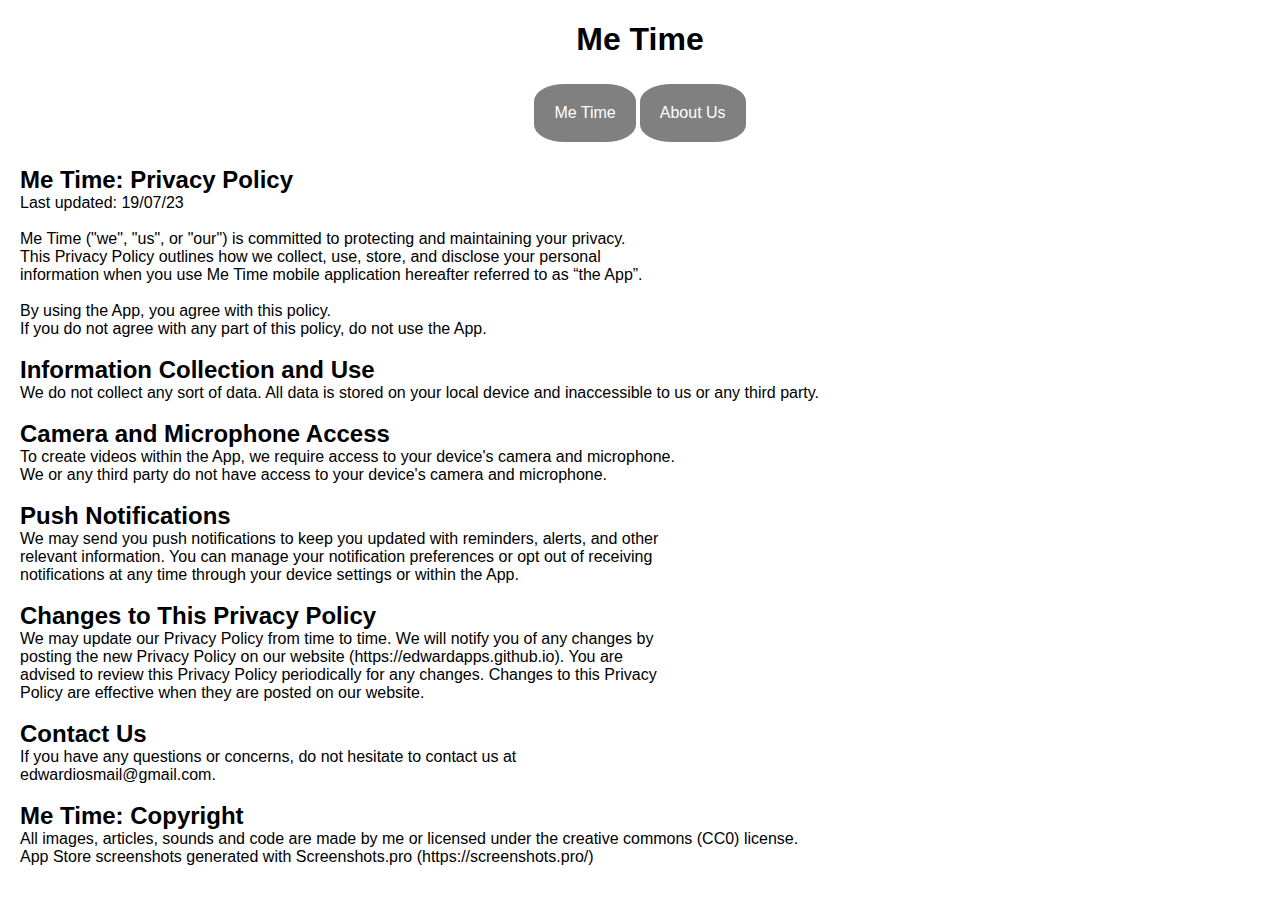
<file: index.html>
<!DOCTYPE html>
<html lang="en">

<head>
  <meta charset="UTF-8">
  <meta name="viewport" content="width=device-width, initial-scale=1.0">
  <link rel="stylesheet" href="styles.css">
  <title>Me Time</title>
</head>

<body>
  <header>
    <h1>Me Time</h1>
  </header>
  <nav>
    <a href="index.html" class="nav-btn">Me Time</a>
    <a href="about.html" class="nav-btn">About Us</a>
  </nav>

  <div class="content">

<span class="title">Me Time: Privacy Policy </span> <br>
            
Last updated: 19/07/23 <br> <br>

Me Time ("we", "us", or "our") is committed to protecting and maintaining your privacy. <br> This Privacy Policy outlines how we collect, use, store, and disclose your personal <br> information when you use Me Time mobile application hereafter referred to as “the App”. <br> <br>

By using the App, you agree with this policy. <br> If you do not agree with any part of this policy, do not use the App. <br> <br>

<span class="title">Information Collection and Use</span> <br>
We do not collect any sort of data. All data is stored on your local device and inaccessible to us or any third party. <br> <br>

            <span class="title">Camera and Microphone Access</span> <br>
To create videos within the App, we require access to your device's camera and microphone. <br> 
We or any third party do not have access to your device's camera and microphone. <br> <br> 

            <span class="title">Push Notifications</span><br>
We may send you push notifications to keep you updated with reminders, alerts, and other<br> relevant information. You can manage your notification preferences or opt out of receiving<br> notifications at any time through your device settings or within the App.<br><br>

            <span class="title">Changes to This Privacy Policy</span><br>
We may update our Privacy Policy from time to time. We will notify you of any changes by<br> posting the new Privacy Policy on our website (https://edwardapps.github.io). You are<br> advised to review this Privacy Policy periodically for any changes. Changes to this Privacy<br> Policy are effective when they are posted on our website.<br><br>

    <span class="title">Contact Us</span><br>
If you have any questions or concerns, do not hesitate to contact us at <br>edwardiosmail@gmail.com.<br><br>
    
        <span class="title">Me Time: Copyright</span><br>
All images, articles, sounds and code are made by me or licensed under the creative commons (CC0) license. <br>
App Store screenshots generated with Screenshots.pro (https://screenshots.pro/)
    </div>
  
</body>
</html>
</file>
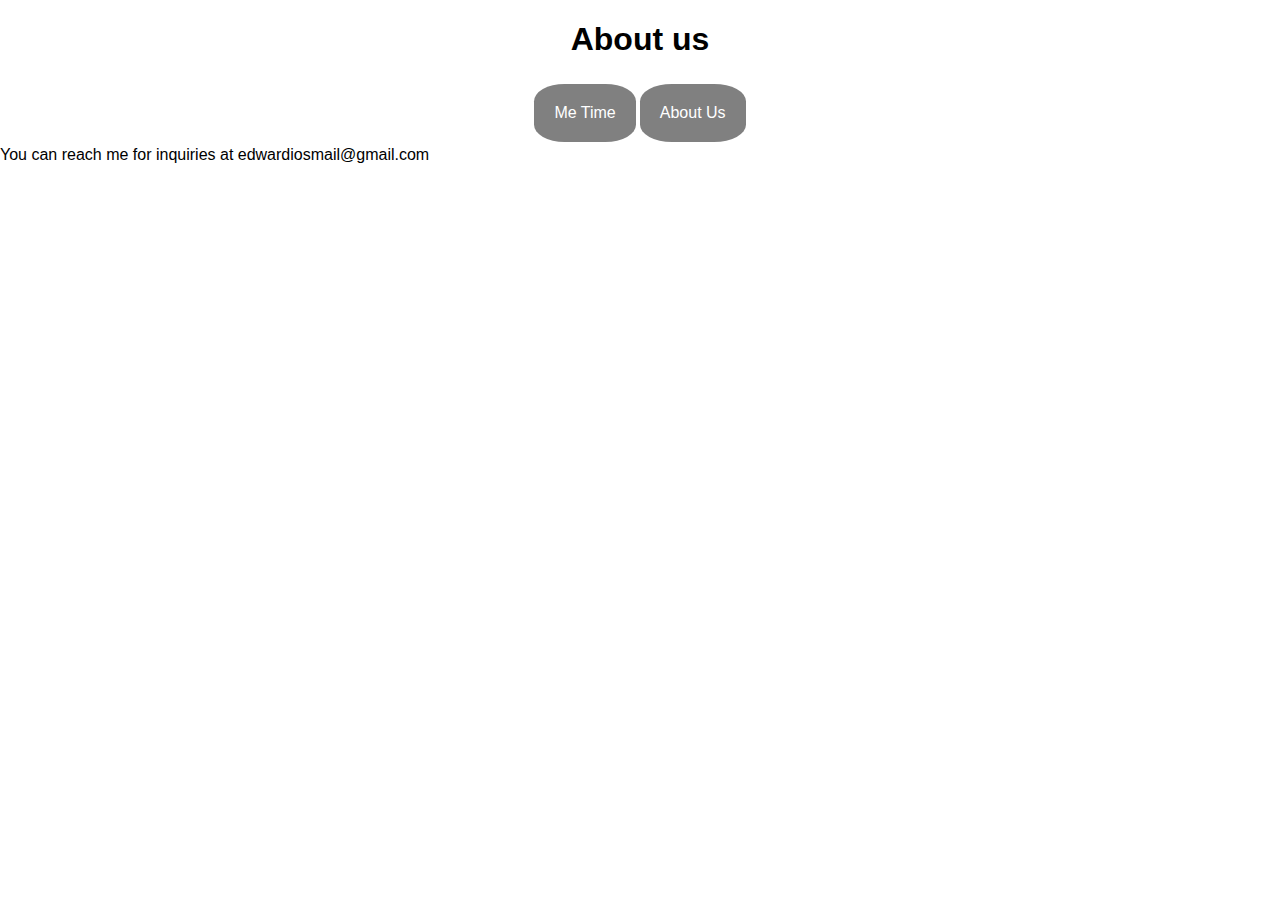
<file: about.html>
<!DOCTYPE html>
<html lang="en">
<head>
    <meta charset="UTF-8">
    <meta name="viewport" content="width=device-width, initial-scale=1.0">
    <title>About Us</title>
    <link rel="stylesheet" href="styles.css">
</head>
<body>

    <header>
        <h1>About us</h1>
    </header>
    <nav>
        <a href="index.html" class="nav-btn">Me Time</a>
        <a href="about.html" class="nav-btn">About Us</a>
    </nav>
    <main>
        <div>
       You can reach me for inquiries at edwardiosmail@gmail.com
        </div>
    </main>
</body>
</html>
</file>
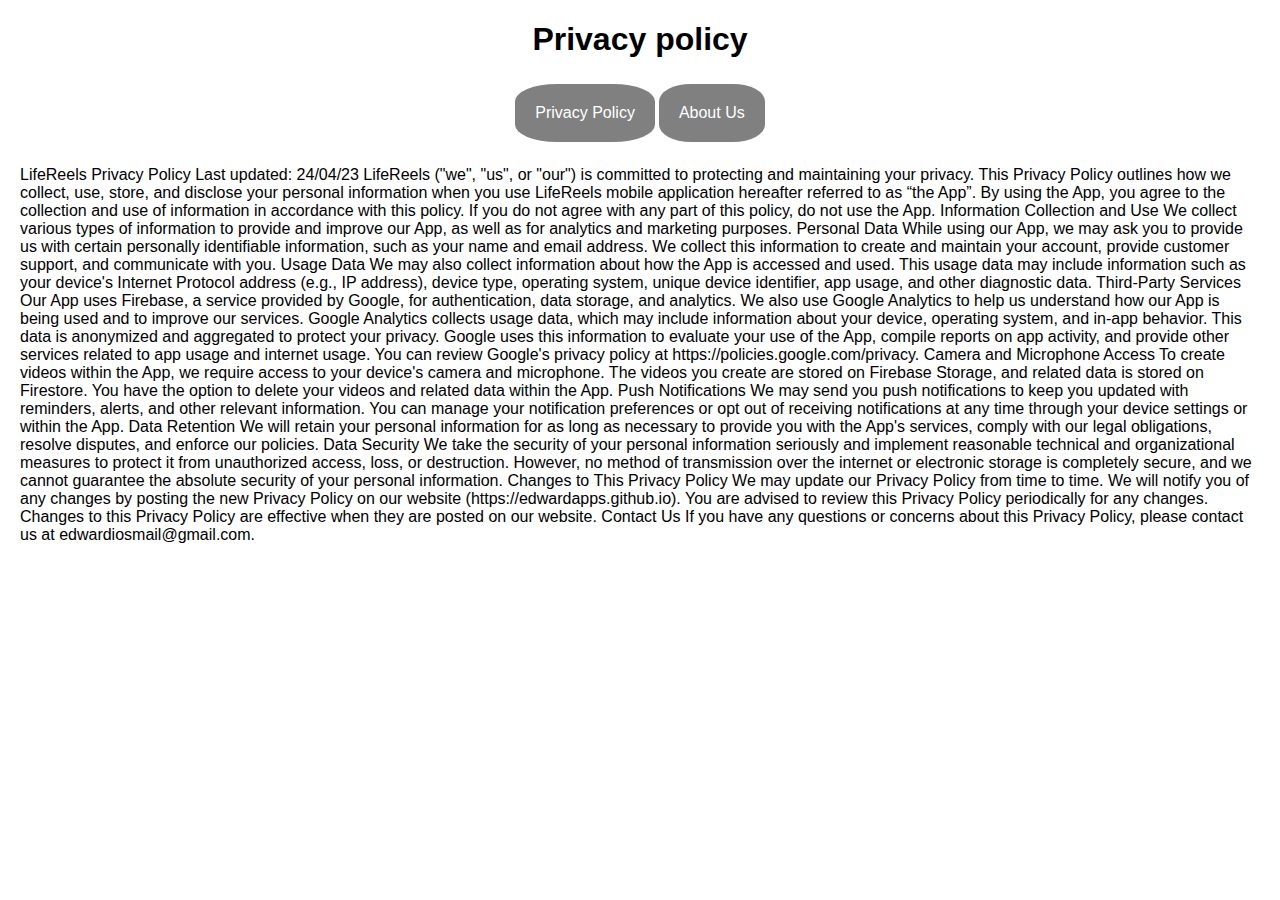
<file: privacy.html>
<!DOCTYPE html>
<html lang="en">
<head>
    <meta charset="UTF-8">
    <meta name="viewport" content="width=device-width, initial-scale=1.0">
    <link rel="stylesheet" href="styles.css">
    <title>LifeReels</title>
</head>
<body>
    <header>
        <h1>Privacy policy</h1>
    </header>
    <nav>
        <a href="privacy.html" class="nav-btn">Privacy Policy</a>
        <a href="about.html" class="nav-btn">About Us</a>
    </nav>

    <div class="content">
        <div class="scrollable-content">
            LifeReels Privacy Policy
Last updated: 24/04/23

LifeReels ("we", "us", or "our") is committed to protecting and maintaining your privacy. This Privacy Policy outlines how we collect, use, store, and disclose your personal information when you use LifeReels mobile application hereafter referred to as “the App”.

By using the App, you agree to the collection and use of information in accordance with this policy. If you do not agree with any part of this policy, do not use the App.

Information Collection and Use
We collect various types of information to provide and improve our App, as well as for analytics and marketing purposes.

Personal Data
While using our App, we may ask you to provide us with certain personally identifiable information, such as your name and email address. We collect this information to create and maintain your account, provide customer support, and communicate with you.

Usage Data
We may also collect information about how the App is accessed and used. This usage data may include information such as your device's Internet Protocol address (e.g., IP address), device type, operating system, unique device identifier, app usage, and other diagnostic data.

Third-Party Services
Our App uses Firebase, a service provided by Google, for authentication, data storage, and analytics. We also use Google Analytics to help us understand how our App is being used and to improve our services. Google Analytics collects usage data, which may include information about your device, operating system, and in-app behavior. This data is anonymized and aggregated to protect your privacy.

Google uses this information to evaluate your use of the App, compile reports on app activity, and provide other services related to app usage and internet usage. You can review Google's privacy policy at https://policies.google.com/privacy.

Camera and Microphone Access
To create videos within the App, we require access to your device's camera and microphone. The videos you create are stored on Firebase Storage, and related data is stored on Firestore. You have the option to delete your videos and related data within the App.

Push Notifications
We may send you push notifications to keep you updated with reminders, alerts, and other relevant information. You can manage your notification preferences or opt out of receiving notifications at any time through your device settings or within the App.

Data Retention
We will retain your personal information for as long as necessary to provide you with the App's services, comply with our legal obligations, resolve disputes, and enforce our policies.

Data Security
We take the security of your personal information seriously and implement reasonable technical and organizational measures to protect it from unauthorized access, loss, or destruction. However, no method of transmission over the internet or electronic storage is completely secure, and we cannot guarantee the absolute security of your personal information.

Changes to This Privacy Policy
We may update our Privacy Policy from time to time. We will notify you of any changes by posting the new Privacy Policy on our website (https://edwardapps.github.io). You are advised to review this Privacy Policy periodically for any changes. Changes to this Privacy Policy are effective when they are posted on our website.

Contact Us
If you have any questions or concerns about this Privacy Policy, please contact us at edwardiosmail@gmail.com.

        </div>
    </div>
</body>
</html>
</file>
<file: styles.css>
body, html {
  height: 100%;
  margin: 0;
}

body {
  display: flex;
  flex-direction: column;
  font-family:"Calibri", sans-serif;
}

header {
  text-align: center;
}

nav {
  display: flex;
  justify-content: center;
}

.nav-btn {
  background-color: grey;
  border: none;
  color: white;
  padding: 20px;
  text-align: center;
  text-decoration: none;
  display: inline-block;
  font-size: 16px;
  margin: 4px 2px;
  border-radius: 30%;
}

.content {
  flex: 1;
  overflow-y: auto;
  padding: 20px;
}

.title{
  font-size: 24px;
  font-weight: bold;
}
</file>
